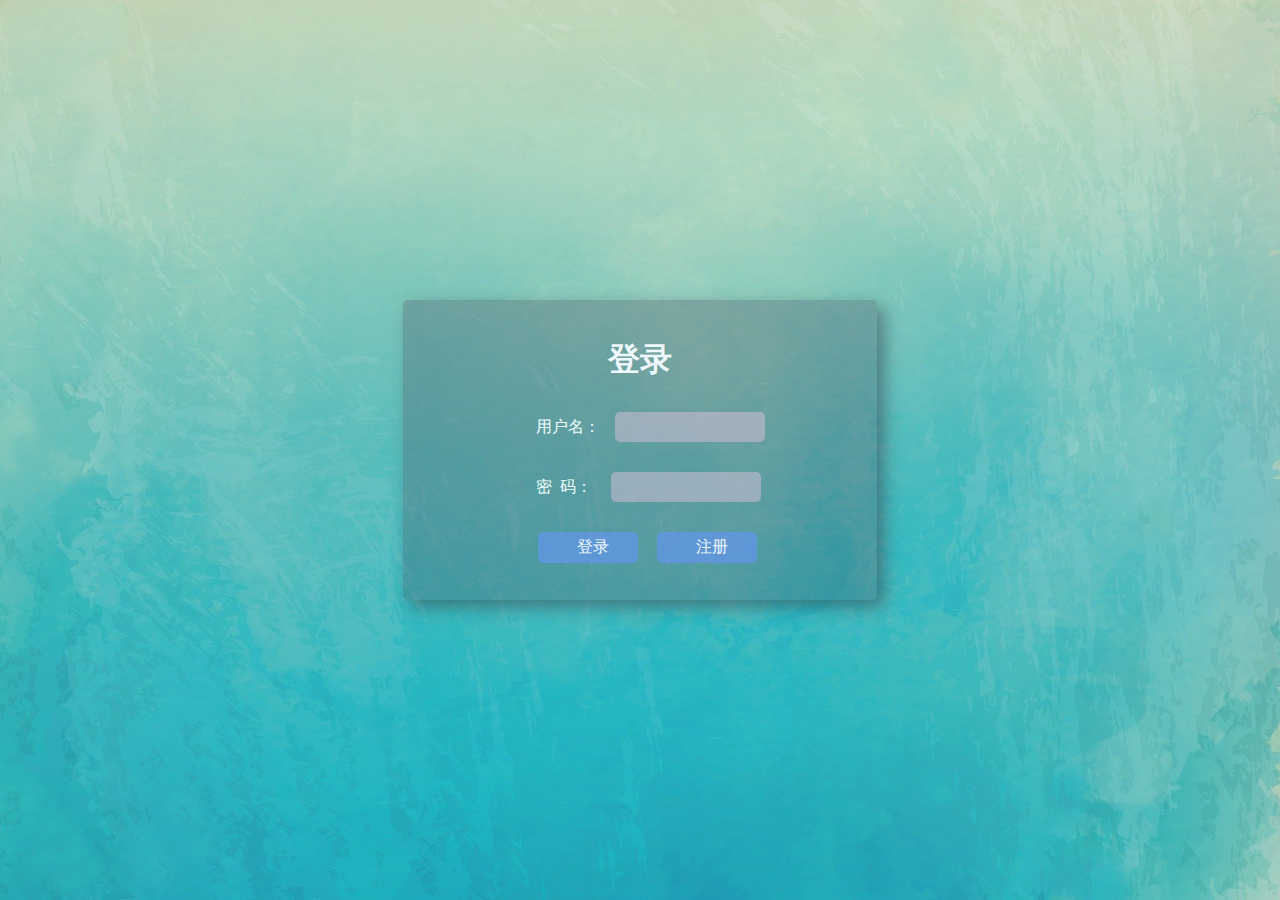
<file: index.html>
<!DOCTYPE html>
<html lang="en">
 
<head>
    <meta charset="UTF-8">
    <title>login</title>
	<link rel="stylesheet" type="text/css" href="css/login.css"/>
</head>
 
<body>
    <div id="loginDiv">
        <form action="php/ConnectDB.php" method="post" id="form">
            <h1 style="text-align: center;color: aliceblue;">登录</h1>
            <p>用户名：<input id="userNname" name="name" type="text"><label id="name_trip"></label></p>
 
            <p>密&nbsp;&nbsp;码：  <input id="password" name="psd" type="password"><label id="password_trip"></label></p>
 
            <div style="text-align: center;margin-top: 30px;">
                <input type="submit" class="button" value="登录">
                <input type="button" class="button" onclick="window.location.href='register.html'" value="注册">
            </div>
        </form>
    </div>
 
</body>
</html>
</file>
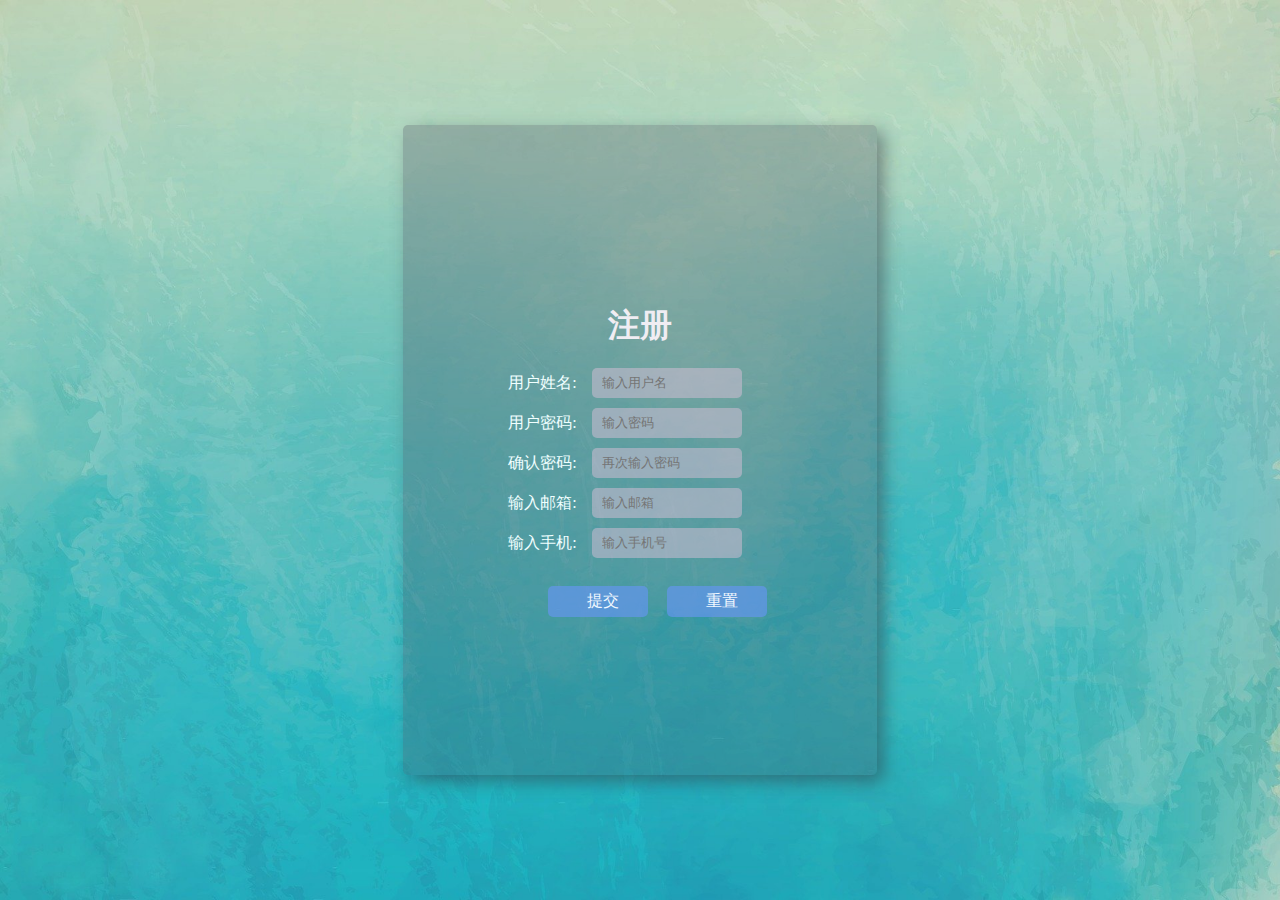
<file: register.html>
<!DOCTYPE html>
 <html lang="en">
 
 <head>
     <meta charset="UTF-8">
     <title>register</title>
	 <link rel="stylesheet" type="text/css" href="css/register.css"/>
	 <script type="text/javascript" src="js/jquery.min.js"></script>
	 <script type="text/javascript" src="js/script.js"></script>
 </head>
 
 <body>
     <div id="loginDiv">
         <form action="php/RegisterUser.php" method="post">
             <h1>注册</h1>
			 <p>用户姓名:<input type="text" class="register" id="regname" name="register_name" placeholder="输入用户名" onblur="checkname()"><label id="name_trip"></label></p>
			 
			<p>用户密码:<input type="password" class="register" id="regpsd1" name="register_psd1" placeholder="输入密码" onblur="checkpsd1()"><label id="password_trip"></label></p>
			 
			<p>确认密码:<input type="password" class="register" id="regpsd2" name="register_psd2" placeholder="再次输入密码" onblur="checkpsd2()"><label id="surePassword_trip"></label></p>
			
			<p>输入邮箱:<input type="email" class="register" id="regmail" name="register_email" placeholder="输入邮箱" onblur="checkemail()"><label id="password_trip"></label></p>
			 
			<p>输入手机:<input type="tel" class="register" id="regtel" name="register_tel" placeholder="输入手机号" onblur="checktel()"><label id="surePassword_trip"></label></p>
             
			 <br>
             <p style="text-align: center;">
                 <input type="submit" class="button" value="提交">
                 <input type="reset" class="button" value="重置">
             </p>
         </form>
     </div>
 
 </body>
 </html>
</file>
<file: css/login.css>
* {
            margin: 0;
            padding: 0;
        }
         
        html {
            height: 100%;
            width: 100%;
            overflow: hidden;
            margin: 0;
            padding: 0;
            background: url(../images/background.jpg) no-repeat 0px 0px;
            background-repeat: no-repeat;
            background-size: 100% 100%;
            -moz-background-size: 100% 100%;
        }
         
        body {
            display: flex;
            align-items: center;
            justify-content: center;
            height: 100%;
        }
         
        #loginDiv {
            width: 37%;
            display: flex;
            justify-content: center;
            align-items: center;
            height: 300px;
            background-color: rgba(75, 81, 95, 0.3);
            box-shadow: 7px 7px 17px rgba(52, 56, 66, 0.5);
            border-radius: 5px;
        }
         
         
        p {
            margin-top: 30px;
            margin-left: 20px;
            color: azure;
        }
         
        input {
            margin-left: 15px;
            border-radius: 5px;
            border-style: hidden;
            height: 30px;
            width: 140px;
            background-color: rgba(216, 191, 216, 0.5);
            outline: none;
            color: #f0edf3;
            padding-left: 10px;
        }
         
        .button {
            border-color: cornsilk;
            background-color: rgba(100, 149, 237, .7);
            color: aliceblue;
            border-style: hidden;
            border-radius: 5px;
            width: 100px;
            height: 31px;
            font-size: 16px;
			cursor: pointer;
        }
</file>
<file: css/register.css>
* {
	 margin: 0;
	 padding: 0;
 }
 
 html {
	 height: 100%;
	 width: 100%;
	 overflow: hidden;
	 margin: 0;
	 padding: 0;
	 background: url(../images/background.jpg) no-repeat 0px 0px;
	 background-repeat: no-repeat;
	 background-size: 100% 100%;
	 -moz-background-size: 100% 100%;
 }
 
 body {
	 display: flex;
	 align-items: center;
	 justify-content: center;
	 height: 100%;
 }
 
 #loginDiv {
	 width: 37%;
	 display: flex;
	 justify-content: center;
	 align-items: center;
	 height: 650px;
	 background-color: rgba(75, 81, 95, 0.3);
	 box-shadow: 7px 7px 17px rgba(52, 56, 66, 0.5);
	 border-radius: 5px;
 }
 
 #name_trip {
	 margin-left: 50px;
	 color: red;
 }
 
 p,
 .sexDiv {
	 margin-top: 10px;
	 margin-left: 20px;
	 color: azure;
 }
 
 .sexDiv>input,
 .hobby>input {
	 width: 30px;
	 height: 17px;
 }
 
 input,
 select {
	 margin-left: 15px;
	 border-radius: 5px;
	 border-style: hidden;
	 height: 30px;
	 width: 140px;
	 background-color: rgba(216, 191, 216, 0.5);
	 outline: none;
	 color: #f0edf3;
	 padding-left: 10px;
 }
 
 .button {
	 border-color: cornsilk;
	 background-color: rgba(100, 149, 237, .7);
	 color: aliceblue;
	 border-style: hidden;
	 border-radius: 5px;
	 width: 100px;
	 height: 31px;
	 font-size: 16px;
 }
 
 .introduce {
	 margin-left: 110px;
 }
 
 .introduce>textarea {
	 background-color: rgba(216, 191, 216, 0.5);
	 border-style: hidden;
	 outline: none;
	 border-radius: 5px;
 }
 
 h1 {
	 text-align: center;
	 margin-bottom: 20px;
	 margin-top: 20px;
	 color: #f0edf3;
 }
 
 b {
	 margin-left: 50px;
	 color: #FFEB3B;
	 font-size: 10px;
	 font-weight: initial;
 }
</file>
